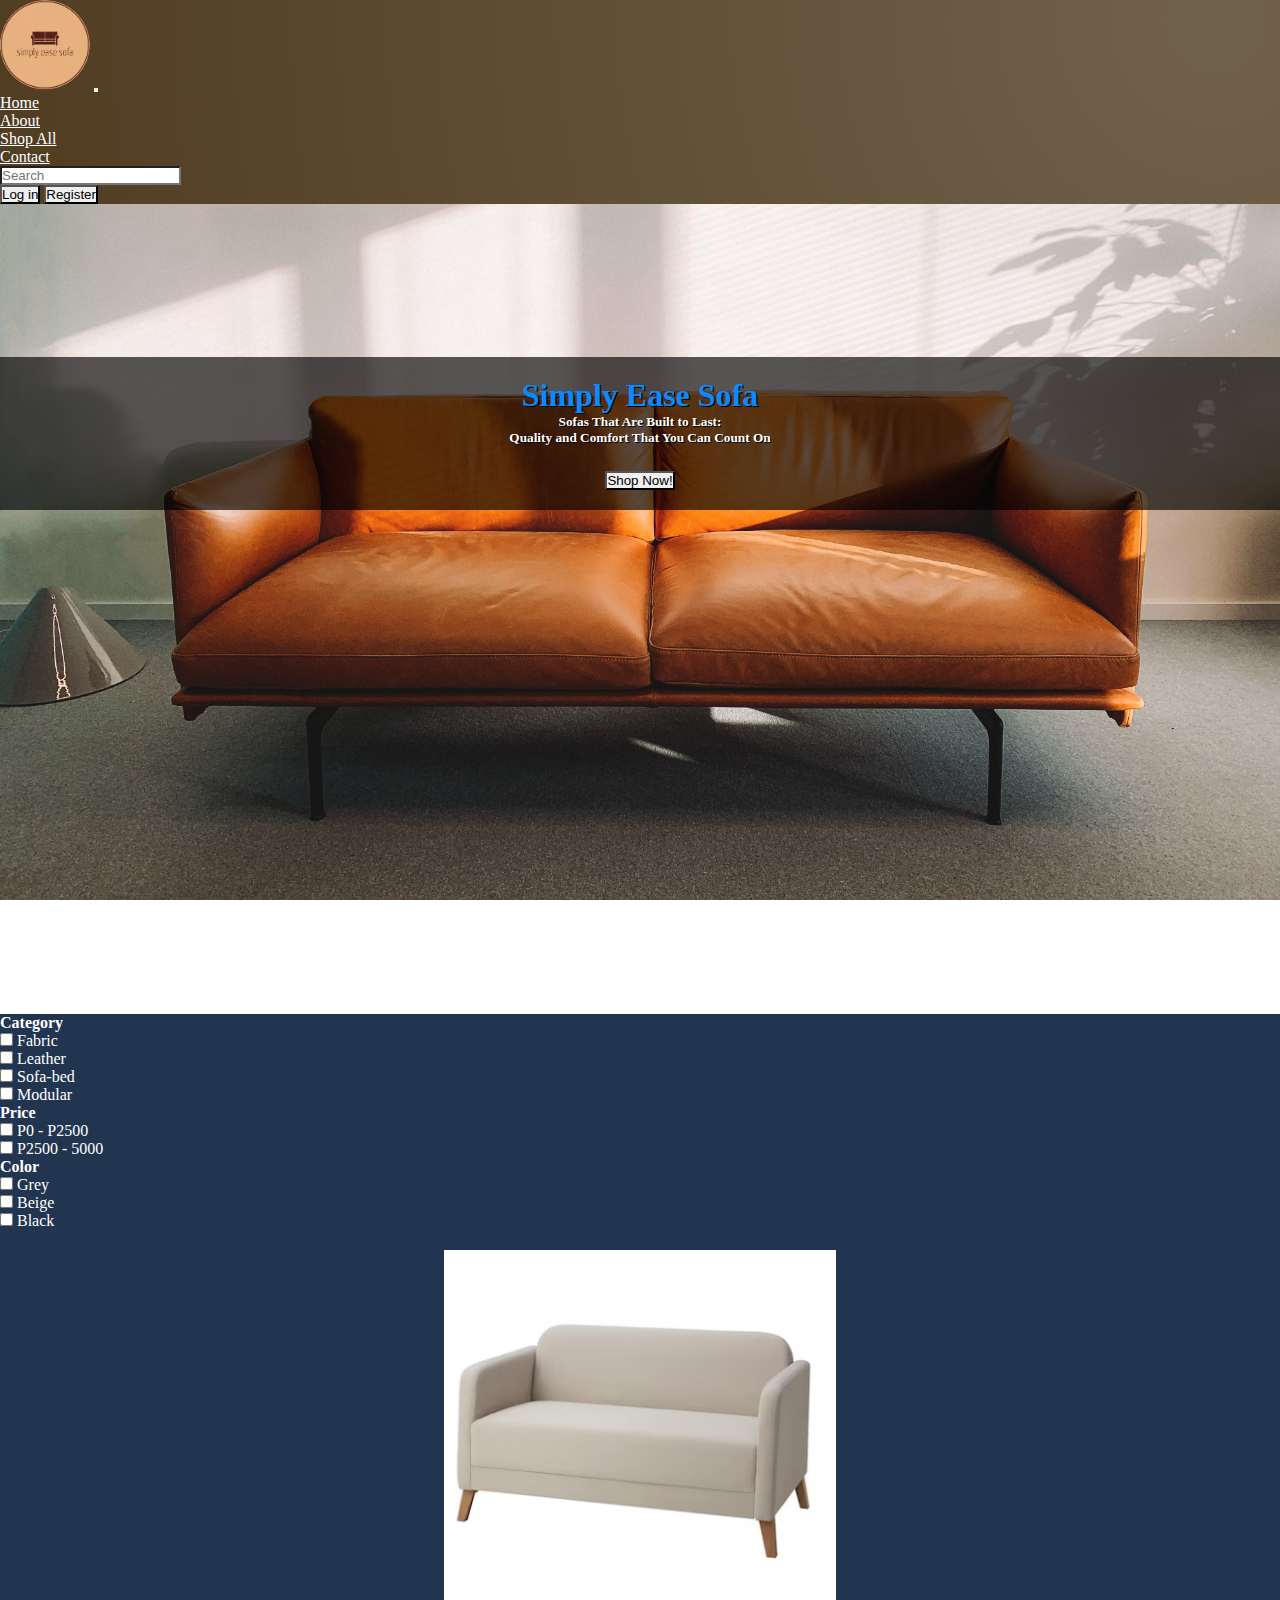
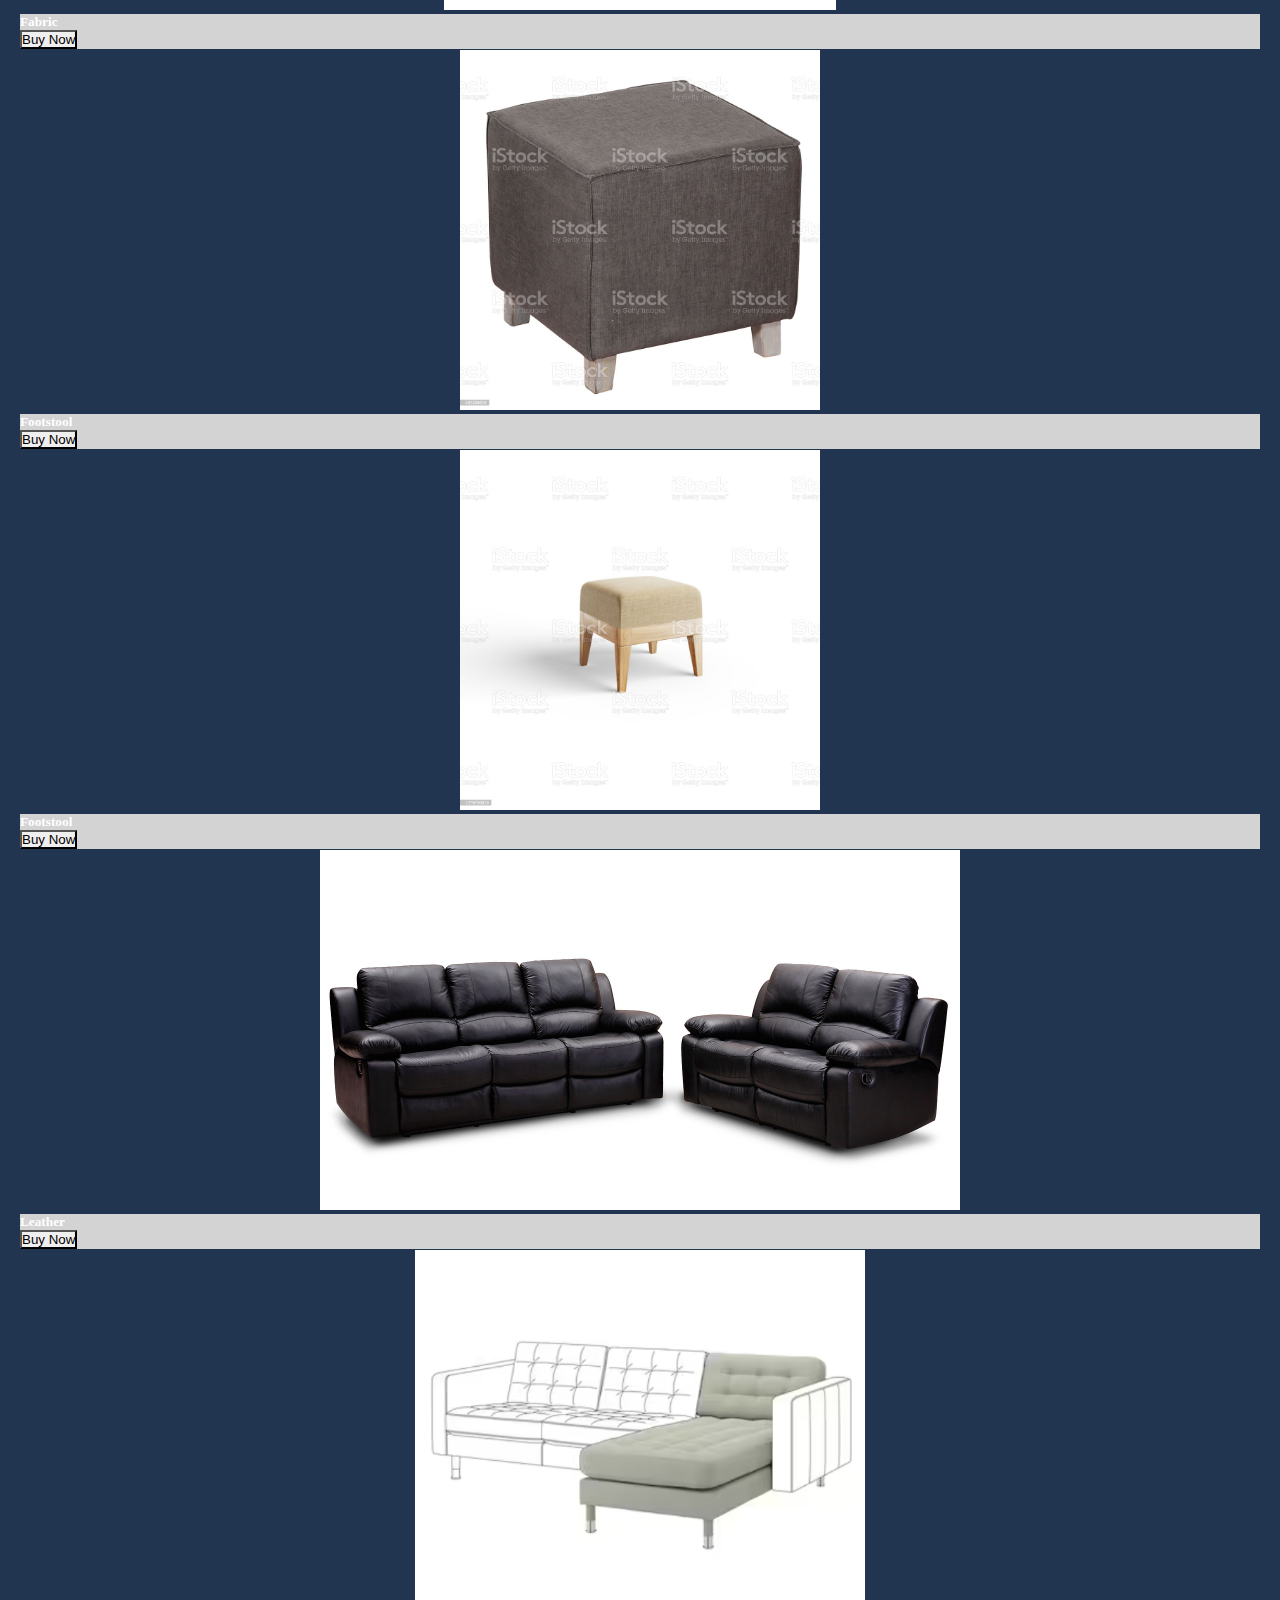
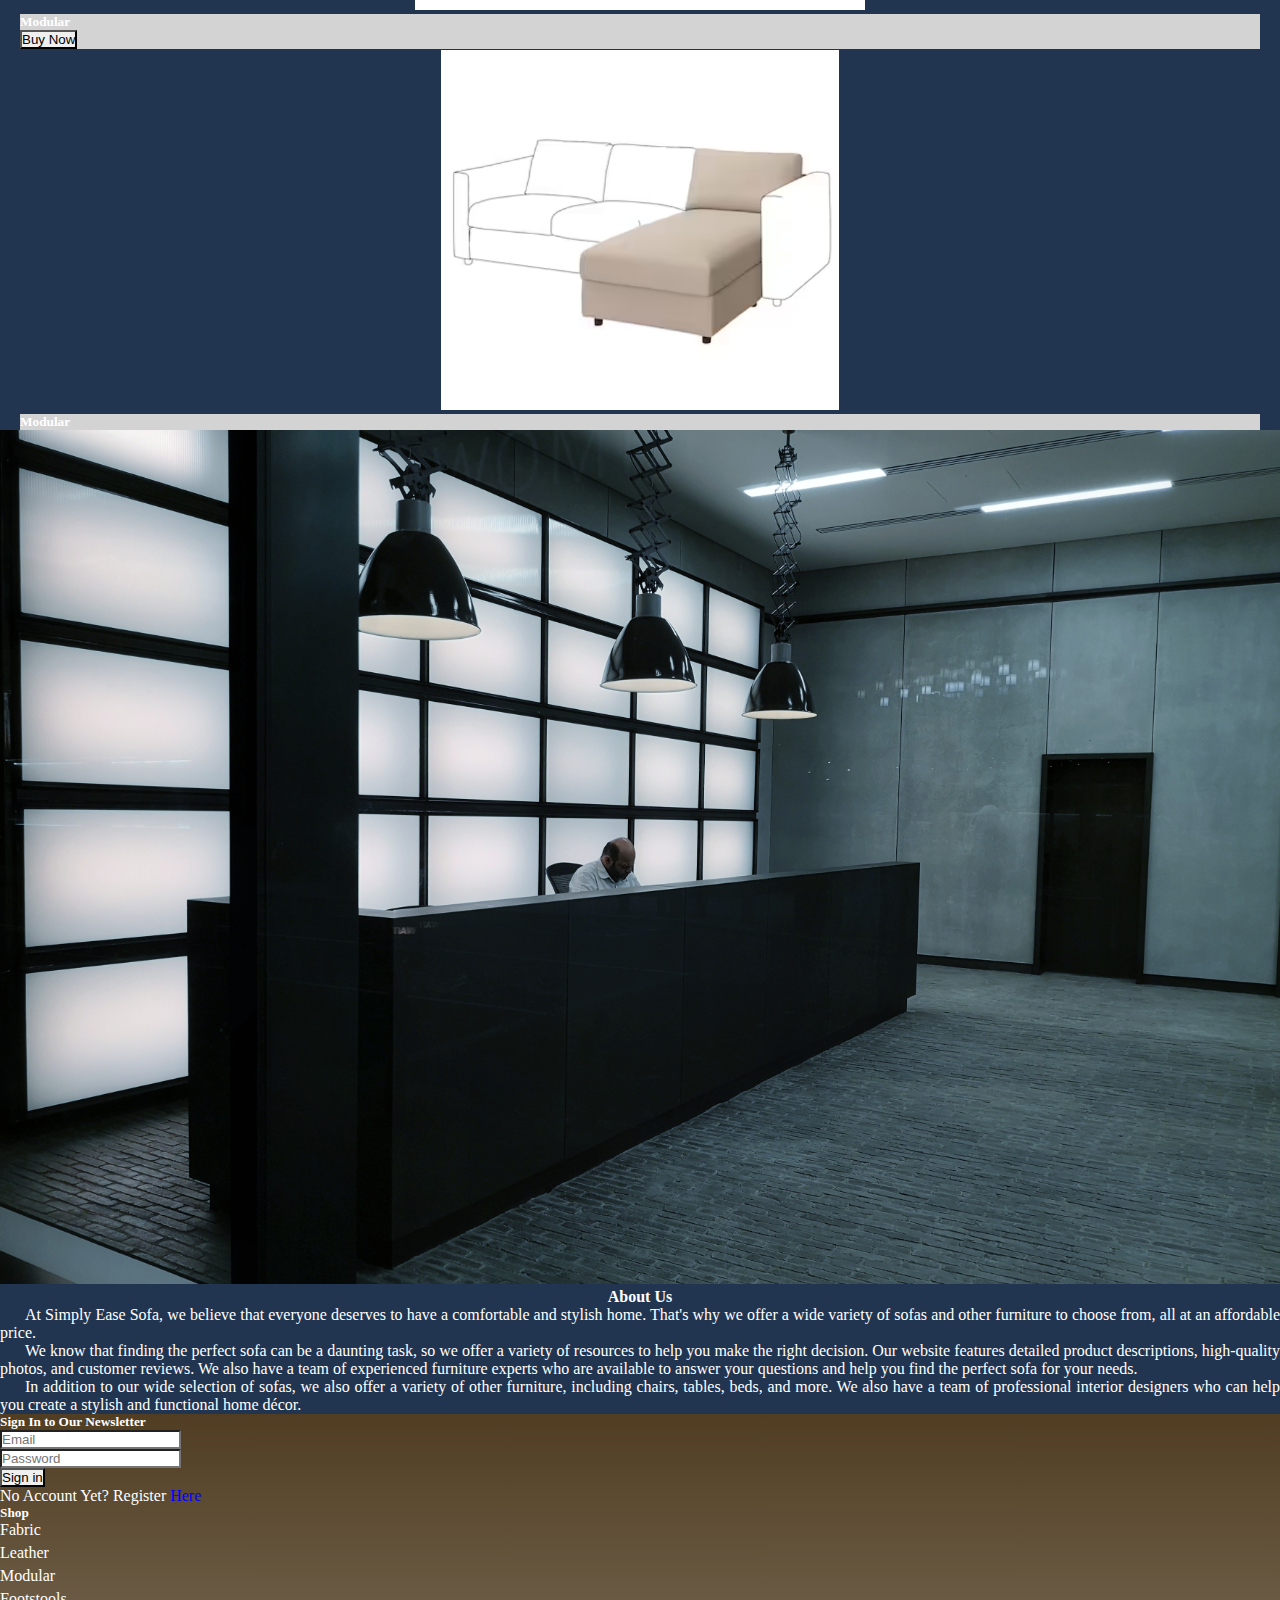
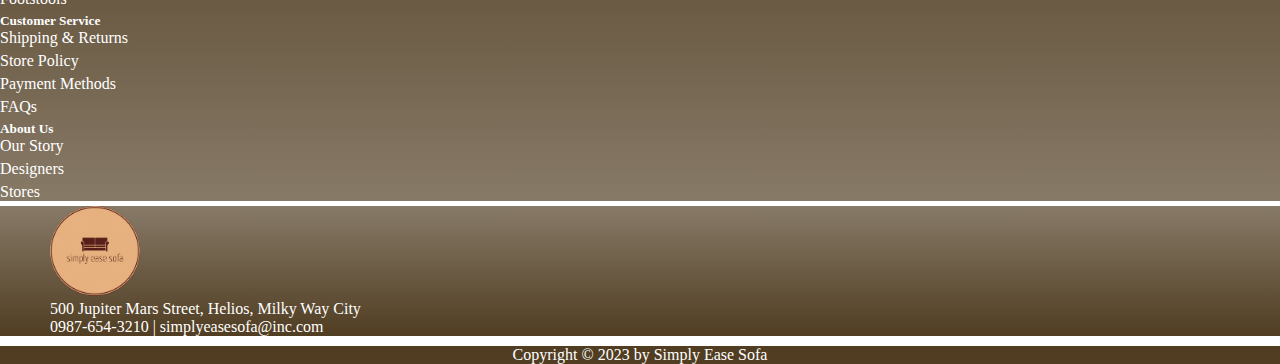
<file: index.html>
<!DOCTYPE html>
<html lang="en">
<head>
    <meta charset="UTF-8">
    <meta http-equiv="X-UA-Compatible" content="IE=edge">
    <meta name="viewport" content="width=device-width, initial-scale=1.0">
    <title>Home</title>
    <link rel="stylesheet" href="mp1.css">
    <link href="https://cdn.jsdelivr.net/npm/bootstrap@5.3.0-alpha3/dist/css/bootstrap.min.css" rel="stylesheet" integrity="sha384-KK94CHFLLe+nY2dmCWGMq91rCGa5gtU4mk92HdvYe+M/SXH301p5ILy+dN9+nJOZ" crossorigin="anonymous">
</head>
<body> 
    <header class="container-lg p-0">
        <nav class="navbar navbar-expand-lg bg-body-tertiary p-0">
            <div class="container-fluid">
                <a class="navbar-brand" href="#"><img class="sofa-logo" src="./img/logo.png"></a>
                <button class="navbar-toggler" type="button" data-bs-toggle="collapse" data-bs-target="#navbarSupportedContent" aria-controls="navbarSupportedContent" aria-expanded="false" aria-label="Toggle navigation">
                    <span class="navbar-toggler-icon"></span>
                </button>
                <div class="collapse navbar-collapse" id="navbarSupportedContent">
                    <ul class="navbar-nav nav-underline ms-auto text-center mb-2 mb-lg-0">
                        <li class="nav-item">
                            <a class="nav-link active" aria-current="page" href="./index.html">Home</a>
                        </li>
                        <li class="nav-item">
                            <a class="nav-link" href="./about/index.html">About</a>
                        </li>
                        <li class="nav-item">
                            <a class="nav-link" href="./product/index.html">Shop All</a>
                        </li>
                        <li class="nav-item">
                            <a class="nav-link" href="./contact/index.html">Contact</a>
                        </li>
                    </ul>
                    <form class="d-flex mb-4 mb-lg-0" role="search">
                      <input class="form-control mx-2" type="search" placeholder="Search" aria-label="Search">
                    </form>
                    <div class="d-flex justify-content-center mb-4 mb-lg-0">
                        <button class="btn btn-light btn-outline-dark me-3">
                            Log in
                        </button>
                        <button class="btn btn-light btn-outline-dark">
                            Register
                        </button>
                    </div>
                </div>
            </div>
        </nav>
        <div class="row hero-img p-0 m-0">
            <div class="title col-12 p-0">
                <div class="dark-background">

                </div>
                <div class="title-text">
                    <h1>Simply Ease Sofa</h1>
                    <h5>Sofas That Are Built to Last:<br>Quality and Comfort That You Can Count On</h5>
                    <a href="#"><button class="btn btn-primary" type="button">Shop Now!</button></a>
                </div>
            </div> 
        </div>
    </header>
    <main class="container-lg">
        <div class="row">
            <div class="col-3 col-md-2 p-lg-5 pt-5">
                <div class="filter d-flex flex-column">
                    <div>
                        <h4>Category</h4>
                        <div class="form-check">
                            <input class="form-check-input" type="checkbox" value="" id="categoryFabric">
                            <label class="form-check-label" for="categoryFabric">
                                Fabric
                            </label>
                        </div>
                        <div class="form-check">
                            <input class="form-check-input" type="checkbox" value="" id="categoryLeather">
                            <label class="form-check-label" for="categoryLeather">
                                Leather
                            </label>
                        </div>
                        <div class="form-check">
                            <input class="form-check-input" type="checkbox" value="" id="categorySofaBed">
                            <label class="form-check-label" for="categorySofaBed">
                                Sofa-bed
                            </label>
                        </div>
                        <div class="form-check">
                            <input class="form-check-input" type="checkbox" value="" id="categoryModular">
                            <label class="form-check-label" for="categoryModular">
                                Modular
                            </label>
                        </div>
                    </div>
                    <div class="mt-5">
                        <h4>Price</h4>
                        <div class="form-check">
                            <input class="form-check-input" type="checkbox" value="" id="category2500">
                            <label class="form-check-label" for="category2500">
                                P0 - P2500
                            </label>
                        </div>
                        <div class="form-check">
                            <input class="form-check-input" type="checkbox" value="" id="category5000">
                            <label class="form-check-label" for="category5000">
                                P2500 - 5000
                            </label>
                        </div>
                    </div>
                    <div class="mt-5">
                        <h4>Color</h4>
                        <div class="form-check">
                            <input class="form-check-input" type="checkbox" value="" id="categoryGrey">
                            <label class="form-check-label" for="categoryGrey">
                                Grey
                            </label>
                        </div>
                        <div class="form-check">
                            <input class="form-check-input" type="checkbox" value="" id="categoryBeige">
                            <label class="form-check-label" for="categoryBeige">
                                Beige
                            </label>
                        </div>
                        <div class="form-check">
                            <input class="form-check-input" type="checkbox" value="" id="categoryBlack">
                            <label class="form-check-label" for="categoryBlack">
                                Black
                            </label>
                        </div>
                    </div>
                </div>
            </div>
            <div class="col-9 col-md-10 py-4">
                <div class="row">
                    <div class="col-lg-4 col-md-6 col-12">
                        <div class="card">
                            <a href="#" class="p-5"><img src="./img/fabric-sofa-1.png"></a>
                            <div class="card-body d-flex justify-content-between align-items-baseline">
                                <h5>Fabric</h5>
                                <button class="btn btn-info">Buy Now</button>
                            </div>
                        </div>
                    </div>
                    <div class="col-lg-4 col-md-6 col-12">
                        <div class="card">
                            <a href="#" class="p-5"><img src="./img/footstool-1.jpg"></a>
                            <div class="card-body d-flex justify-content-between align-items-baseline">
                                <h5>Footstool</h5>
                                <button class="btn btn-info">Buy Now</button>
                            </div>
                        </div>
                    </div>
                    <div class="col-lg-4 col-md-6 col-12">
                        <div class="card">
                            <a href="#" class="p-5"><img src="./img/footstool-2.jpg"></a>
                            <div class="card-body d-flex justify-content-between align-items-baseline">
                                <h5>Footstool</h5>
                                <button class="btn btn-info">Buy Now</button>
                            </div>
                        </div>
                    </div>
                    <div class="col-12 col-lg-4 col-md-6">
                        <div class="card">
                            <a href="#" class="p-5"><img src="./img/leather-sofa.jpg"></a>
                            <div class="card-body d-flex justify-content-between align-items-baseline">
                                <h5>Leather</h5>
                                <button class="btn btn-info">Buy Now</button>
                            </div>
                        </div>
                    </div>
                    <div class="col-12 col-lg-4 col-md-6">
                        <div class="card">
                            <a href="#" class="p-5"><img src="./img/modular-sofa-1.png"></a>
                            <div class="card-body d-flex justify-content-between align-items-baseline">
                                <h5>Modular</h5>
                                <button class="btn btn-info">Buy Now</button>
                            </div>
                        </div>
                    </div>
                    <div class="col-12 col-lg-4 col-md-6">
                        <div class="card">
                            <a href="#" class="p-5"><img src="./img/modular-sofa-2.png"></a>
                            <div class="card-body d-flex justify-content-between align-items-baseline">
                                <h5>Modular</h5>
                                <button class="btn btn-info">Buy Now</button>
                            </div>
                        </div>
                    </div>
                </div>
            </div>
        </div>
    </main>
    <footer class="container-lg">
        <div class="about row p-lg-5">
            <div class="col-12 col-lg-7 p-3">
                <img src="img/reception.jpg">
            </div>
            <div class="col-12 col-lg-5 p-5">
                <div>
                    <h4 class="text-center">About Us</h4>
                    <p>At Simply Ease Sofa, we believe that everyone deserves to have a comfortable and stylish home. That's why we offer a wide variety of sofas and other furniture to choose from, all at an affordable price.</p>
                    <p>We know that finding the perfect sofa can be a daunting task, so we offer a variety of resources to help you make the right decision. Our website features detailed product descriptions, high-quality photos, and customer reviews. We also have a team of experienced furniture experts who are available to answer your questions and help you find the perfect sofa for your needs.</p>
                    <p>In addition to our wide selection of sofas, we also offer a variety of other furniture, including chairs, tables, beds, and more. We also have a team of professional interior designers who can help you create a stylish and functional home décor.</p>  
                </div>
            </div>
        </div>
        <div class="quick-link row text-center p-5">
            <div class="col-12 col-md-4 mb-md-0 mb-5">
                <h5>Sign In to Our Newsletter</h5>
                <form>
                    <div class="mb-3">
                      <input type="email" class="form-control" placeholder="Email" id="exampleInputEmail1" aria-describedby="emailHelp">
                    </div>
                    <div class="mb-3">
                        <input type="password" class="form-control" placeholder="Password" id="exampleInputPassword1">
                    </div>
                    <div class="mb-3">
                        <button class="btn btn-light btn-outline-dark" type="submit">Sign in</button>
                    </div>
                    <div>
                        <p>No Account Yet? Register <a href="#">Here</a></p>
                    </div>
                </form>
            </div>
            <div class="col-12 col-md-8">
                <div class="row">
                    <div class="col-12 col-md-4 mb-md-0 mb-5">
                        <div>
                            <ul>
                                <h5>Shop</h5>
                                <li><a href="#">Fabric</a></li>
                                <li><a href="#">Leather</a></li>
                                <li><a href="#">Modular</a></li>
                                <li><a href="#">Footstools</a></li>
                            </ul>
                        </div>
                    </div>
                    <div class="col-12 col-md-4 mb-md-0 mb-5">
                        <ul>
                            <h5>Customer Service</h5>
                            <li><a href="#">Shipping & Returns</a></li>
                            <li><a href="#">Store Policy</a></li>
                            <li><a href="#">Payment Methods</a></li>
                            <li><a href="#">FAQs</a></li>
                        </ul>
                    </div>
                    <div class="col-12 col-md-4 mb-md-0 mb-5">
                        <ul>
                            <h5>About Us</h5>
                            <li><a href="#">Our Story</a></li>
                            <li><a href="#">Designers</a></li>
                            <li><a href="#">Stores</a></li>
                        </ul>
                    </div>
                </div>
            </div>
        </div>
        <div class="row contact">
            <div class="col-12 d-flex justify-content-around">
                <div>
                    <a href="#"><img src="./img/logo.png"></a>
                </div>
                <div>
                    <p>500 Jupiter Mars Street, Helios, Milky Way City</p>
                    <p>0987-654-3210 | simplyeasesofa@inc.com</p>
                </div>
            </div>
        </div>
        <div class="copyright row pt-2">
            <p>Copyright © 2023 by Simply Ease Sofa</p>
        </div>
    </footer>

    
    <script src="https://cdn.jsdelivr.net/npm/bootstrap@5.3.0-alpha3/dist/js/bootstrap.bundle.min.js" integrity="sha384-ENjdO4Dr2bkBIFxQpeoTz1HIcje39Wm4jDKdf19U8gI4ddQ3GYNS7NTKfAdVQSZe" crossorigin="anonymous"></script>
</body>
</html>
</file>
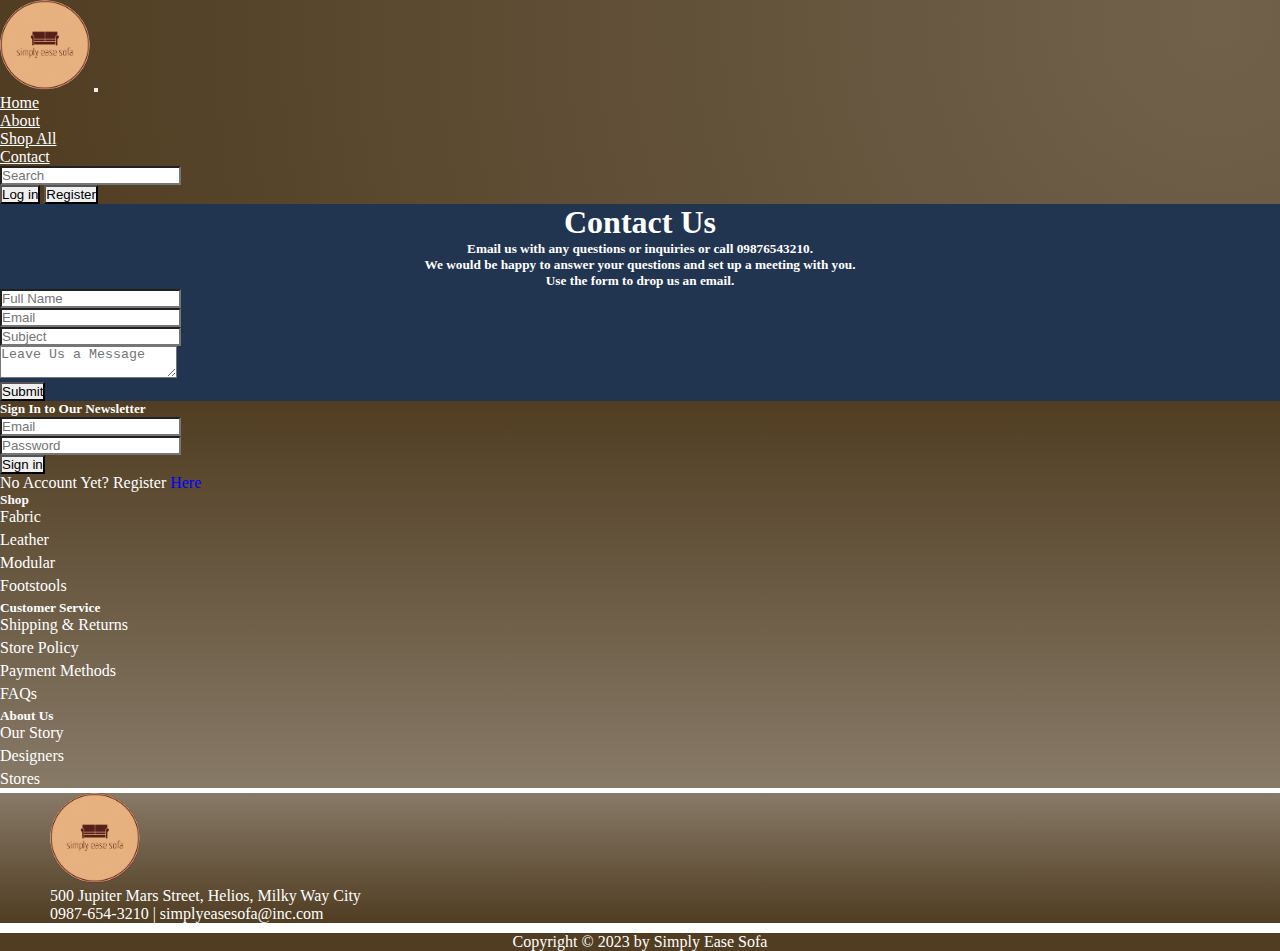
<file: contact/index.html>
<!DOCTYPE html>
<html lang="en">
<head>
    <meta charset="UTF-8">
    <meta http-equiv="X-UA-Compatible" content="IE=edge">
    <meta name="viewport" content="width=device-width, initial-scale=1.0">
    <title>Contact</title>
    <link rel="stylesheet" href="./contact.css">
    <link href="https://cdn.jsdelivr.net/npm/bootstrap@5.3.0-alpha3/dist/css/bootstrap.min.css" rel="stylesheet" integrity="sha384-KK94CHFLLe+nY2dmCWGMq91rCGa5gtU4mk92HdvYe+M/SXH301p5ILy+dN9+nJOZ" crossorigin="anonymous">
</head>
<body>
    <header class="container-lg p-0">
        <nav class="navbar navbar-expand-lg bg-body-tertiary p-0">
            <div class="container-fluid">
                <a class="navbar-brand" href="#"><img class="sofa-logo" src="../img/logo.png"></a>
                <button class="navbar-toggler" type="button" data-bs-toggle="collapse" data-bs-target="#navbarSupportedContent" aria-controls="navbarSupportedContent" aria-expanded="false" aria-label="Toggle navigation">
                    <span class="navbar-toggler-icon"></span>
                </button>
                <div class="collapse navbar-collapse" id="navbarSupportedContent">
                    <ul class="navbar-nav nav-underline ms-auto text-center mb-2 mb-lg-0">
                        <li class="nav-item">
                            <a class="nav-link" href="../index.html">Home</a>
                        </li>
                        <li class="nav-item">
                            <a class="nav-link" href="../about/index.html">About</a>
                        </li>
                        <li class="nav-item">
                            <a class="nav-link" href="../product/index.html">Shop All</a>
                        </li>
                        <li class="nav-item">
                            <a class="nav-link active" aria-current="page" href="./index.html">Contact</a>
                        </li>
                    </ul>
                    <form class="d-flex mb-4 mb-lg-0" role="search">
                      <input class="form-control mx-2" type="search" placeholder="Search" aria-label="Search">
                    </form>
                    <div class="d-flex justify-content-center mb-4 mb-lg-0">
                        <button class="btn btn-light btn-outline-dark me-3">
                            Log in
                        </button>
                        <button class="btn btn-light btn-outline-dark">
                            Register
                        </button>
                    </div>
                </div>
            </div>
        </nav>
    </header>
    <main class="container-lg">
        <div class="row">
            <div class="contact-us col-12 col-md-6 p-5">
                <h1>Contact Us</h1>
                <h5>Email us with any questions or inquiries or call 09876543210.</h5><h5>We would be happy to answer your questions and set up a meeting with you.</h5>
                <h5>Use the form to drop us an email. </h5>
            </div>
            <div class="col-12 col-md-6 p-5">
                <form>
                    <div class="mb-3">
                        <input class="form-control" type="text" placeholder="Full Name" aria-label="default input example">
                    </div>
                    <div class="mb-3">
                      <input type="email" class="form-control" placeholder="Email" id="exampleInputEmail1" aria-describedby="emailHelp">
                    </div>
                    <div class="mb-3">
                        <input class="form-control" type="text" placeholder="Subject" aria-label="default input example">
                    </div>
                    <div class="mb-3">
                        <textarea class="form-control" placeholder="Leave Us a Message" id="floatingTextarea"></textarea>
                    </div>
                    <div>
                        <button class="btn btn-light btn-outline-dark" type="submit">Submit</button>
                    </div>
                </form>
            </div>
        </div>
    </main>
    <footer class="container-lg">
        <div class="quick-link row text-center p-5">
            <div class="col-12 col-md-4 mb-md-0 mb-5">
                <h5>Sign In to Our Newsletter</h5>
                <form>
                    <div class="mb-3">
                      <input type="email" class="form-control" placeholder="Email" id="exampleInputEmail1" aria-describedby="emailHelp">
                    </div>
                    <div class="mb-3">
                        <input type="password" class="form-control" placeholder="Password" id="exampleInputPassword1">
                    </div>
                    <div class="mb-3">
                        <button class="btn btn-light btn-outline-dark" type="submit">Sign in</button>
                    </div>
                    <div>
                        <p>No Account Yet? Register <a href="#">Here</a></p>
                    </div>
                </form>
            </div>
            <div class="col-12 col-md-8">
                <div class="row">
                    <div class="col-12 col-md-4 mb-md-0 mb-5">
                        <div>
                            <ul>
                                <h5>Shop</h5>
                                <li><a href="#">Fabric</a></li>
                                <li><a href="#">Leather</a></li>
                                <li><a href="#">Modular</a></li>
                                <li><a href="#">Footstools</a></li>
                            </ul>
                        </div>
                    </div>
                    <div class="col-12 col-md-4 mb-md-0 mb-5">
                        <ul>
                            <h5>Customer Service</h5>
                            <li><a href="#">Shipping & Returns</a></li>
                            <li><a href="#">Store Policy</a></li>
                            <li><a href="#">Payment Methods</a></li>
                            <li><a href="#">FAQs</a></li>
                        </ul>
                    </div>
                    <div class="col-12 col-md-4 mb-md-0 mb-5">
                        <ul>
                            <h5>About Us</h5>
                            <li><a href="#">Our Story</a></li>
                            <li><a href="#">Designers</a></li>
                            <li><a href="#">Stores</a></li>
                        </ul>
                    </div>
                </div>
            </div>
        </div>
        <div class="row contact">
            <div class="col-12 d-flex justify-content-around">
                <div>
                    <a href="#"><img src="../img/logo.png"></a>
                </div>
                <div>
                    <p>500 Jupiter Mars Street, Helios, Milky Way City</p>
                    <p>0987-654-3210 | simplyeasesofa@inc.com</p>
                </div>
            </div>
        </div>
        <div class="copyright row pt-2">
            <p>Copyright © 2023 by Simply Ease Sofa</p>
        </div>

    </footer>

    <script src="https://cdn.jsdelivr.net/npm/bootstrap@5.3.0-alpha3/dist/js/bootstrap.bundle.min.js" integrity="sha384-ENjdO4Dr2bkBIFxQpeoTz1HIcje39Wm4jDKdf19U8gI4ddQ3GYNS7NTKfAdVQSZe" crossorigin="anonymous"></script>
</body>
</html>
</file>
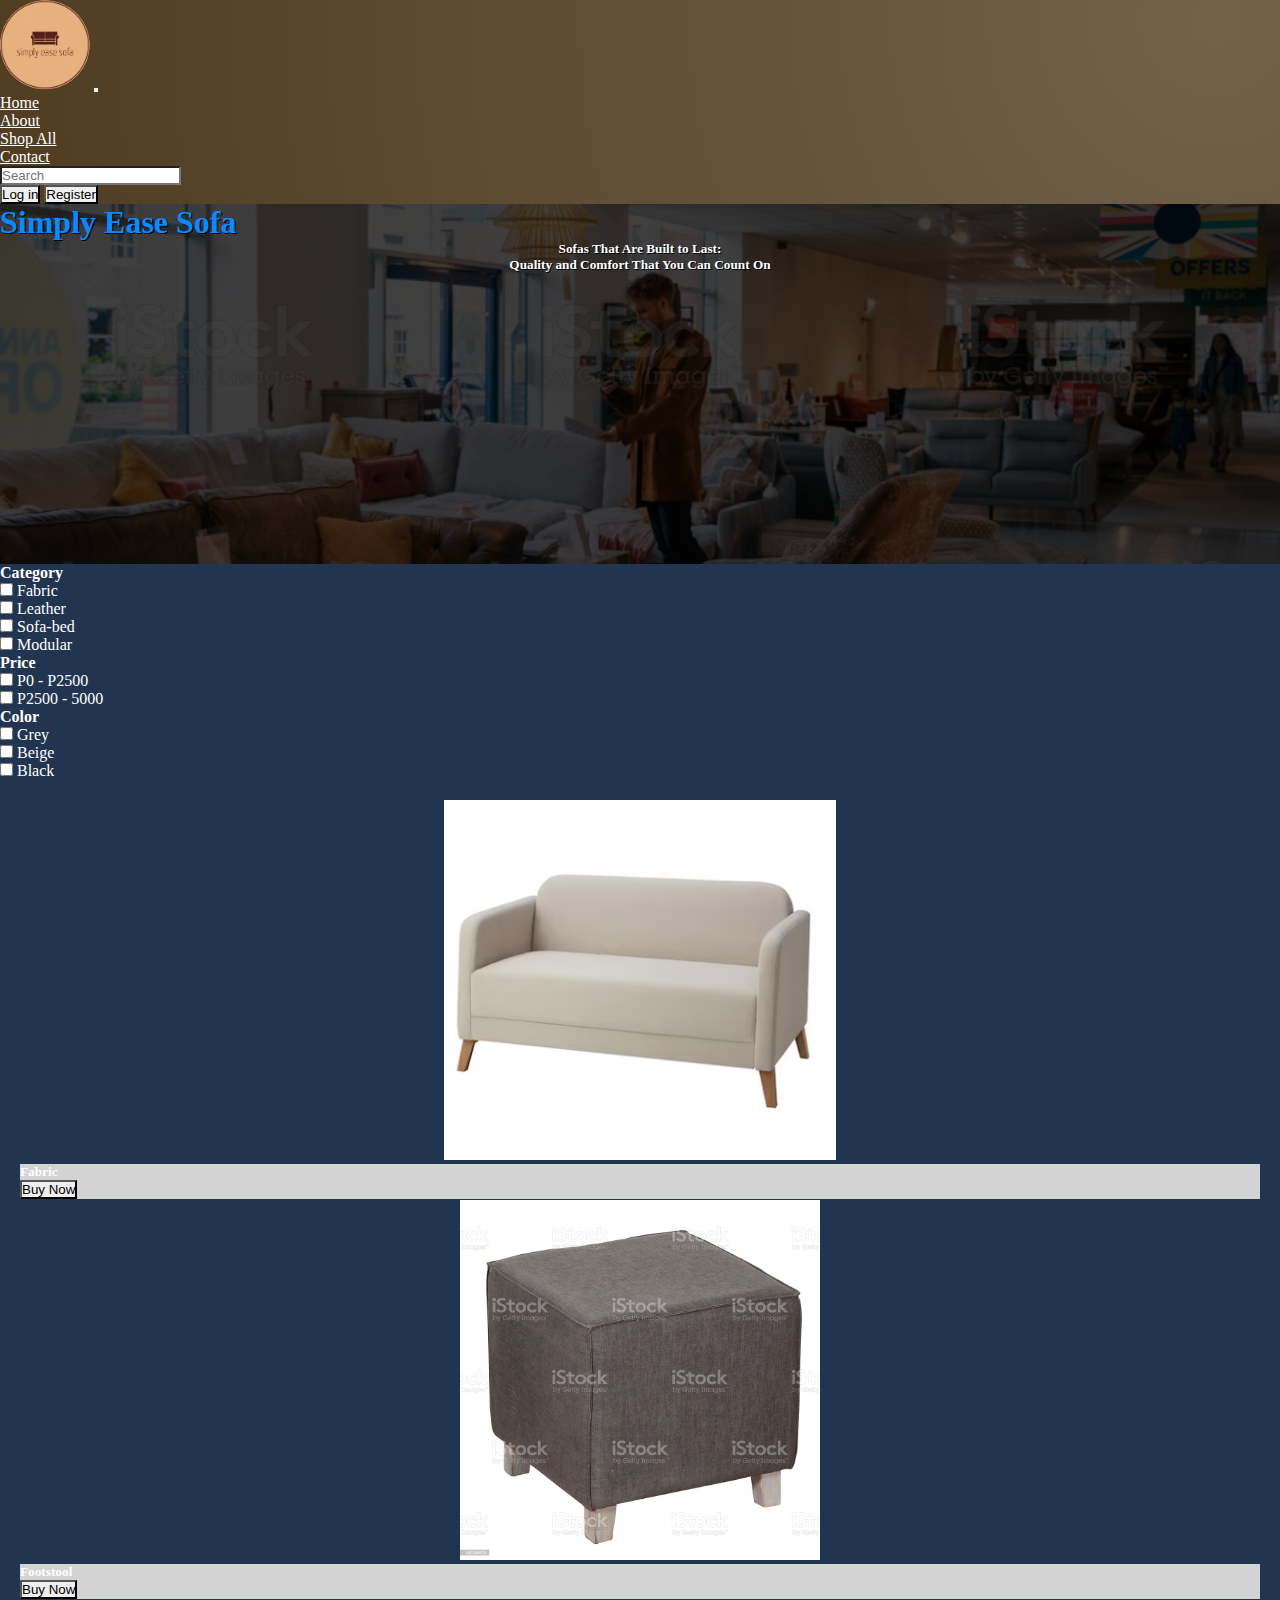
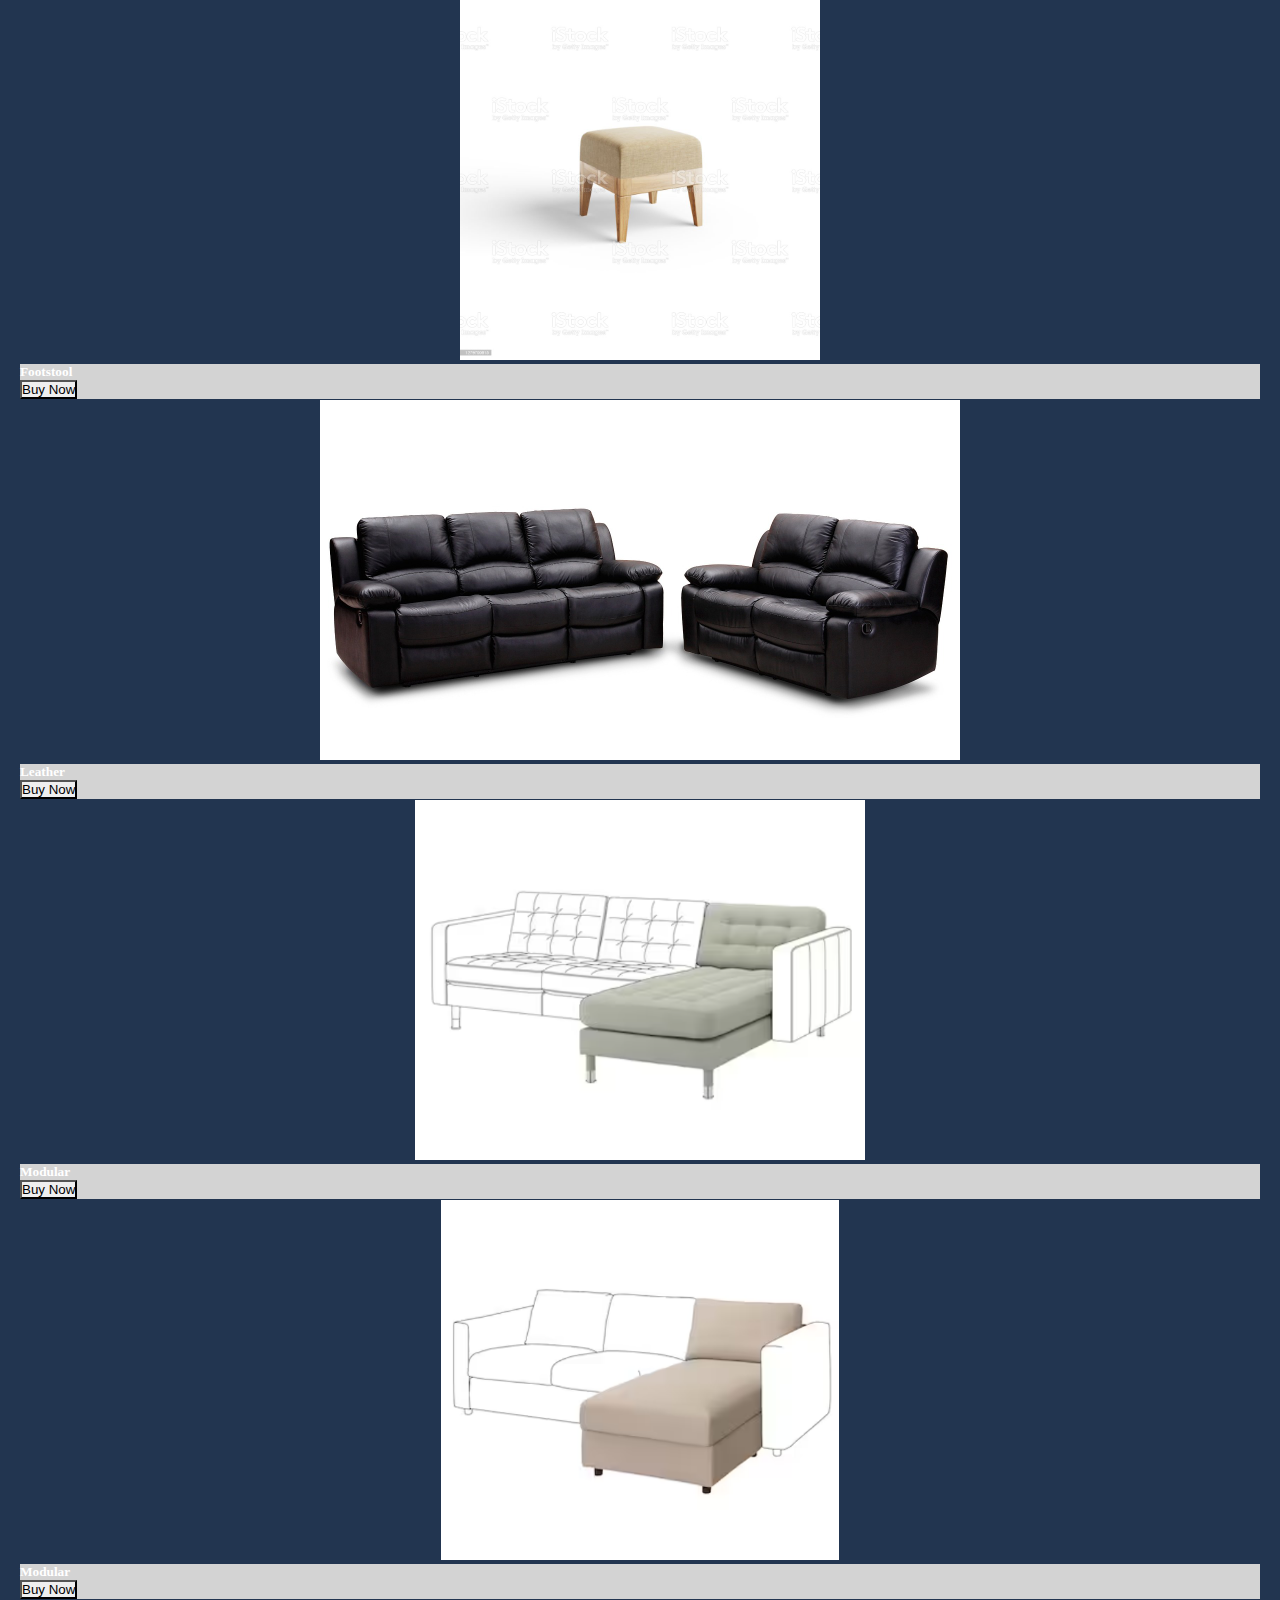
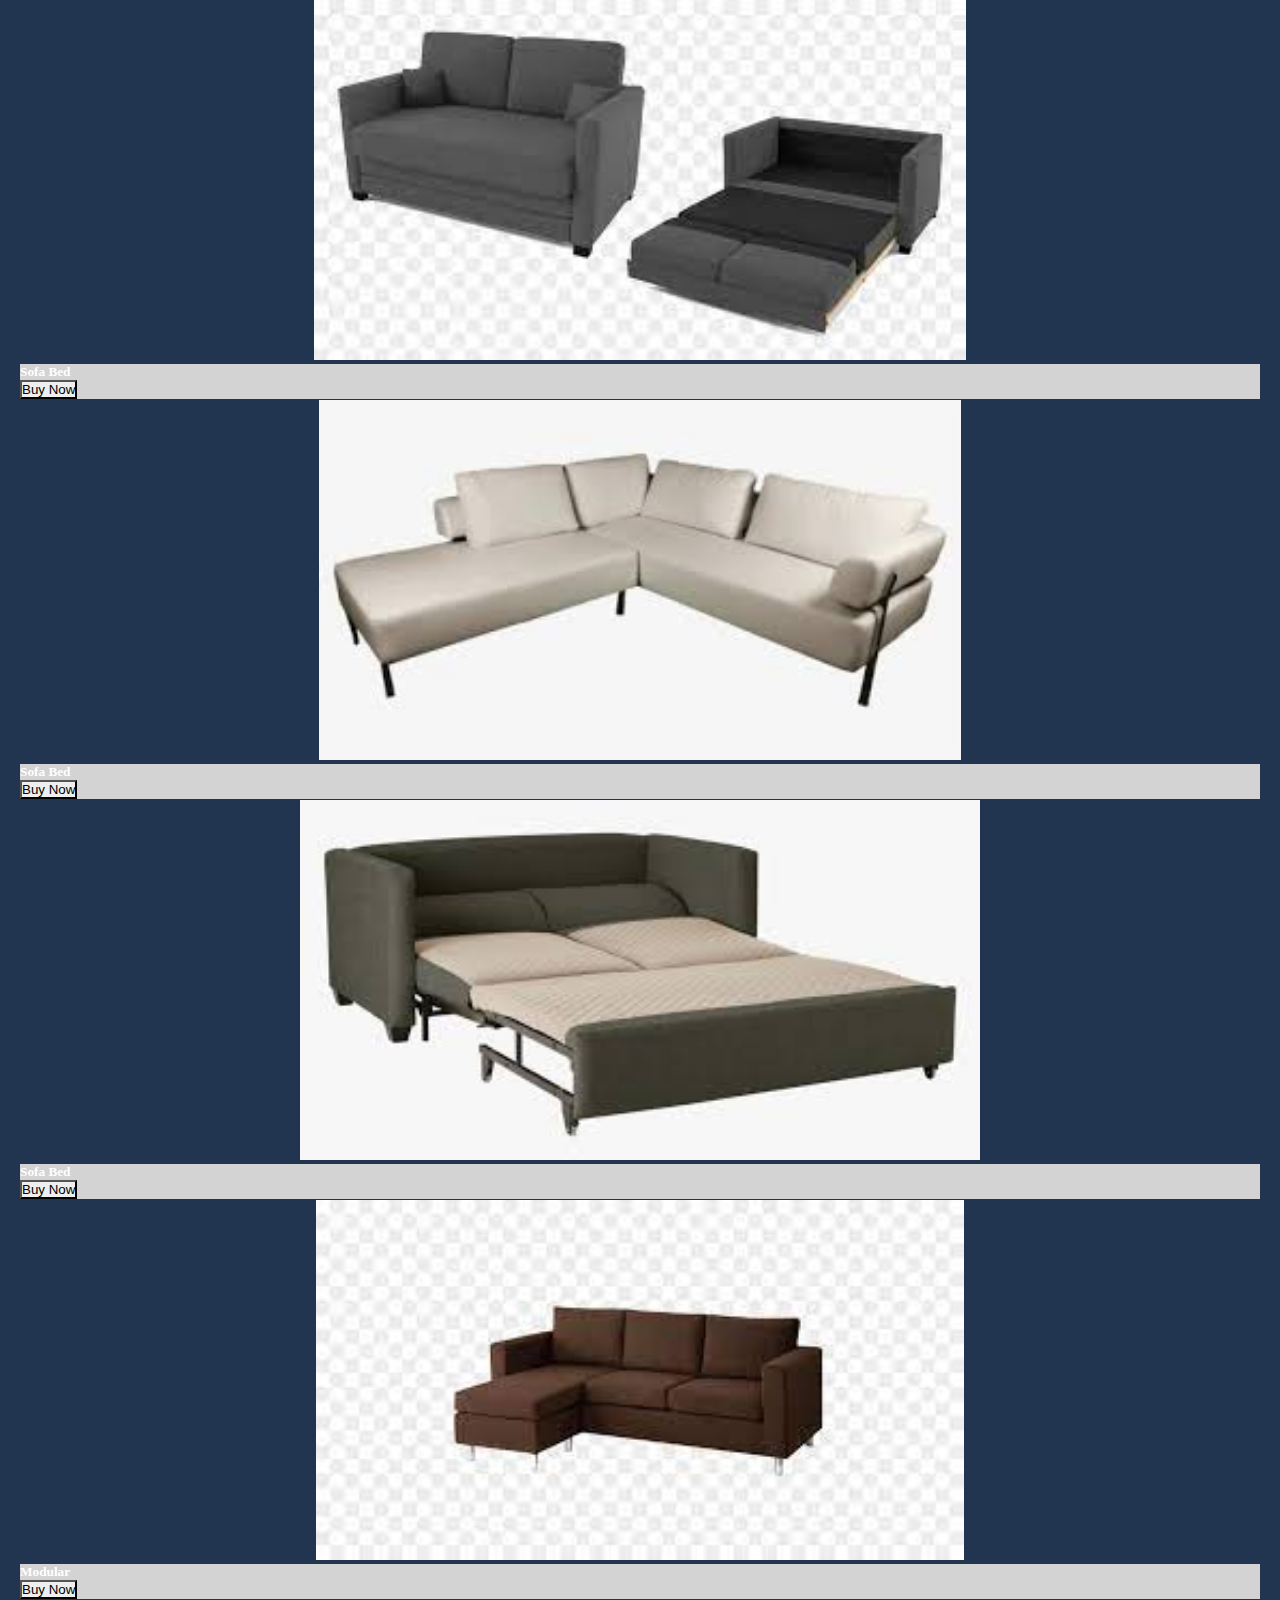
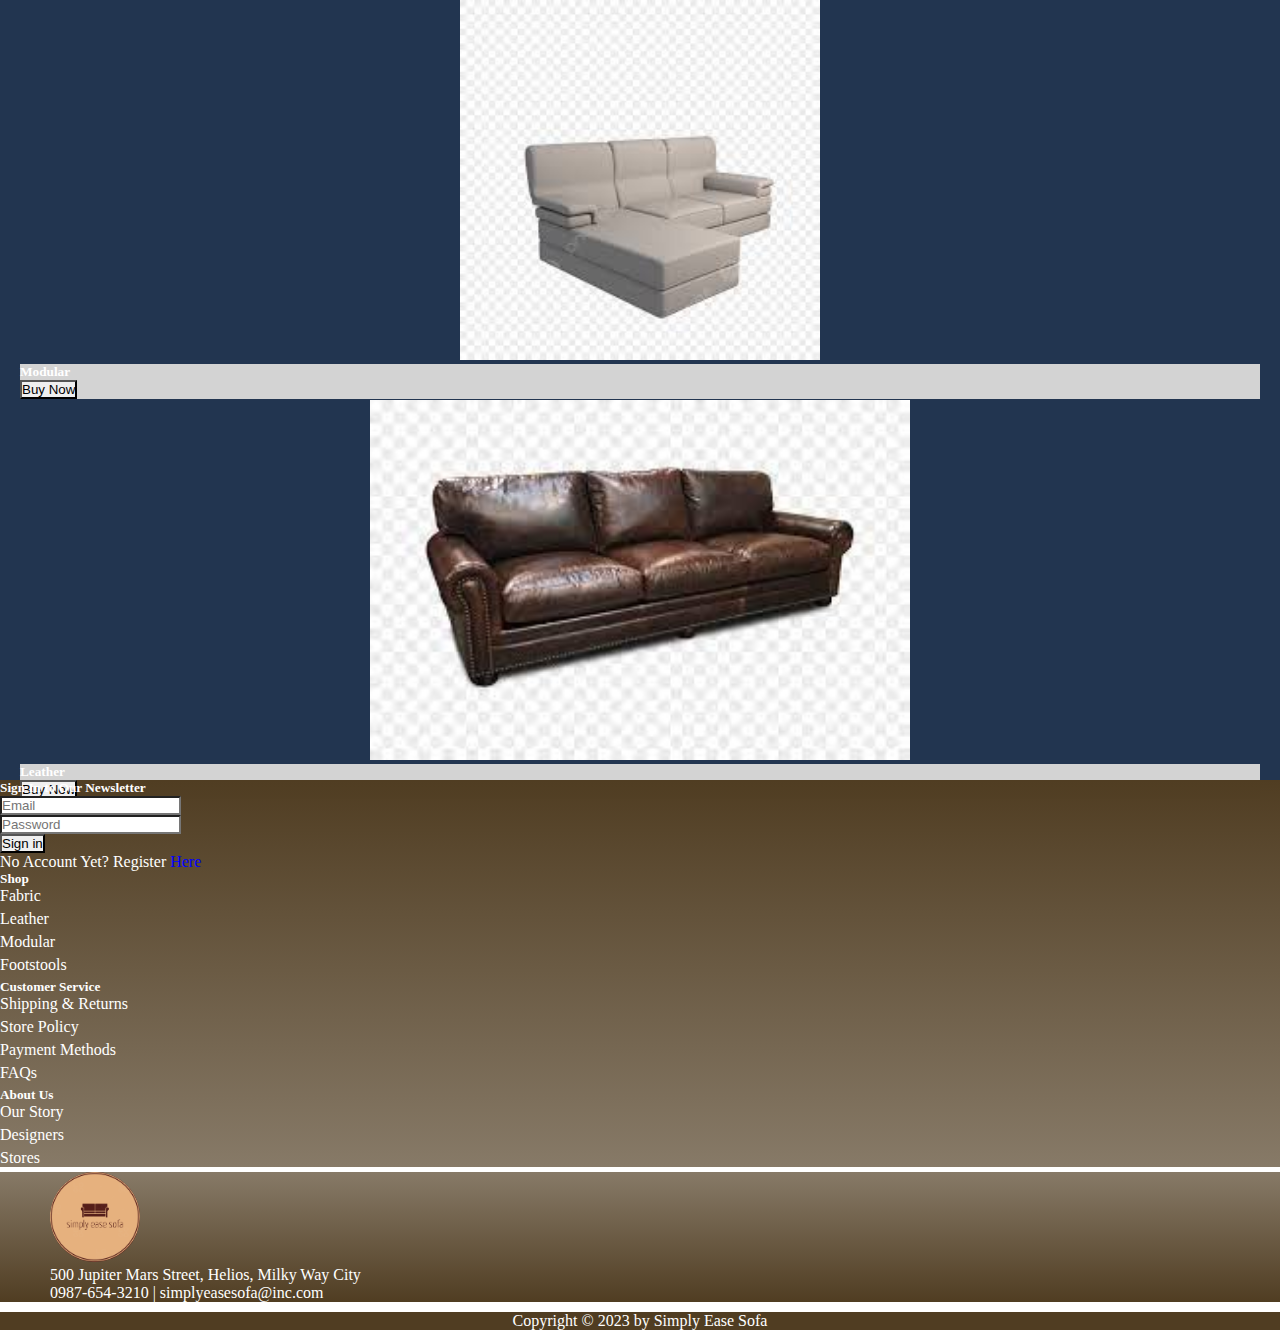
<file: product/index.html>
<!DOCTYPE html>
<html lang="en">
<head>
    <meta charset="UTF-8">
    <meta http-equiv="X-UA-Compatible" content="IE=edge">
    <meta name="viewport" content="width=device-width, initial-scale=1.0">
    <title>Products</title>
    <link rel="stylesheet" href="./product.css">
    <link href="https://cdn.jsdelivr.net/npm/bootstrap@5.3.0-alpha3/dist/css/bootstrap.min.css" rel="stylesheet" integrity="sha384-KK94CHFLLe+nY2dmCWGMq91rCGa5gtU4mk92HdvYe+M/SXH301p5ILy+dN9+nJOZ" crossorigin="anonymous">
</head>
<body>
    <header class="container-lg p-0">
        <nav class="navbar navbar-expand-lg bg-body-tertiary m-0 p-0">
            <div class="container-fluid">
                <a class="navbar-brand" href="#"><img class="sofa-logo" src="../img/logo.png"></a>
                <button class="navbar-toggler" type="button" data-bs-toggle="collapse" data-bs-target="#navbarSupportedContent" aria-controls="navbarSupportedContent" aria-expanded="false" aria-label="Toggle navigation">
                    <span class="navbar-toggler-icon"></span>
                </button>
                <div class="collapse navbar-collapse" id="navbarSupportedContent">
                    <ul class="navbar-nav nav-underline ms-auto text-center mb-2 mb-lg-0">
                        <li class="nav-item">
                            <a class="nav-link" href="../index.html">Home</a>
                        </li>
                        <li class="nav-item">
                            <a class="nav-link" href="../about/index.html">About</a>
                        </li>
                        <li class="nav-item">
                            <a class="nav-link active" aria-current="page" href="./index.html">Shop All</a>
                        </li>
                        <li class="nav-item">
                            <a class="nav-link" href="../contact/index.html">Contact</a>
                        </li>
                    </ul>
                    <form class="d-flex mb-4 mb-lg-0" role="search">
                      <input class="form-control mx-2" type="search" placeholder="Search" aria-label="Search">
                    </form>
                    <div class="d-flex justify-content-center mb-4 mb-lg-0">
                        <button class="btn btn-light btn-outline-dark me-3">
                            Log in
                        </button>
                        <button class="btn btn-light btn-outline-dark">
                            Register
                        </button>
                    </div>
                </div>
            </div>
        </nav>
        <div class="hero-img row p-0 m-0">
            <div class="col-12 d-flex justify-content-center align-items-center flex-column text-center">
                <h1>Simply Ease Sofa</h1>
                <h5>Sofas That Are Built to Last:<br>Quality and Comfort That You Can Count On</h5>
            </div>
        </div>
    </header>
    <main class="container-lg">
        <div class="row">
            <div class="col-3 col-md-2 p-lg-5 pt-5">
                <div class="filter d-flex flex-column">
                    <div>
                        <h4>Category</h4>
                        <div class="form-check">
                            <input class="form-check-input" type="checkbox" value="" id="categoryFabric">
                            <label class="form-check-label" for="categoryFabric">
                                Fabric
                            </label>
                        </div>
                        <div class="form-check">
                            <input class="form-check-input" type="checkbox" value="" id="categoryLeather">
                            <label class="form-check-label" for="categoryLeather">
                                Leather
                            </label>
                        </div>
                        <div class="form-check">
                            <input class="form-check-input" type="checkbox" value="" id="categorySofaBed">
                            <label class="form-check-label" for="categorySofaBed">
                                Sofa-bed
                            </label>
                        </div>
                        <div class="form-check">
                            <input class="form-check-input" type="checkbox" value="" id="categoryModular">
                            <label class="form-check-label" for="categoryModular">
                                Modular
                            </label>
                        </div>
                    </div>
                    <div class="mt-5">
                        <h4>Price</h4>
                        <div class="form-check">
                            <input class="form-check-input" type="checkbox" value="" id="category2500">
                            <label class="form-check-label" for="category2500">
                                P0 - P2500
                            </label>
                        </div>
                        <div class="form-check">
                            <input class="form-check-input" type="checkbox" value="" id="category5000">
                            <label class="form-check-label" for="category5000">
                                P2500 - 5000
                            </label>
                        </div>
                    </div>
                    <div class="mt-5">
                        <h4>Color</h4>
                        <div class="form-check">
                            <input class="form-check-input" type="checkbox" value="" id="categoryGrey">
                            <label class="form-check-label" for="categoryGrey">
                                Grey
                            </label>
                        </div>
                        <div class="form-check">
                            <input class="form-check-input" type="checkbox" value="" id="categoryBeige">
                            <label class="form-check-label" for="categoryBeige">
                                Beige
                            </label>
                        </div>
                        <div class="form-check">
                            <input class="form-check-input" type="checkbox" value="" id="categoryBlack">
                            <label class="form-check-label" for="categoryBlack">
                                Black
                            </label>
                        </div>
                    </div>
                </div>
            </div>
            <div class="col-9 col-md-10 py-4">
                <div class="row">
                    <div class="col-lg-4 col-md-6 col-12">
                        <div class="card">
                            <a href="#" class="p-5"><img src="../img/fabric-sofa-1.png"></a>
                            <div class="card-body d-flex justify-content-between align-items-baseline">
                                <h5>Fabric</h5>
                                <button class="btn btn-info">Buy Now</button>
                            </div>
                        </div>
                    </div>
                    <div class="col-lg-4 col-md-6 col-12">
                        <div class="card">
                            <a href="#" class="p-5"><img src="../img/footstool-1.jpg"></a>
                            <div class="card-body d-flex justify-content-between align-items-baseline">
                                <h5>Footstool</h5>
                                <button class="btn btn-info">Buy Now</button>
                            </div>
                        </div>
                    </div>
                    <div class="col-lg-4 col-md-6 col-12">
                        <div class="card">
                            <a href="#" class="p-5"><img src="../img/footstool-2.jpg"></a>
                            <div class="card-body d-flex justify-content-between align-items-baseline">
                                <h5>Footstool</h5>
                                <button class="btn btn-info">Buy Now</button>
                            </div>
                        </div>
                    </div>
                    <div class="col-12 col-lg-4 col-md-6">
                        <div class="card">
                            <a href="#" class="p-5"><img src="../img/leather-sofa.jpg"></a>
                            <div class="card-body d-flex justify-content-between align-items-baseline">
                                <h5>Leather</h5>
                                <button class="btn btn-info">Buy Now</button>
                            </div>
                        </div>
                    </div>
                    <div class="col-12 col-lg-4 col-md-6">
                        <div class="card">
                            <a href="#" class="p-5"><img src="../img/modular-sofa-1.png"></a>
                            <div class="card-body d-flex justify-content-between align-items-baseline">
                                <h5>Modular</h5>
                                <button class="btn btn-info">Buy Now</button>
                            </div>
                        </div>
                    </div>
                    <div class="col-12 col-lg-4 col-md-6">
                        <div class="card">
                            <a href="#" class="p-5"><img src="../img/modular-sofa-2.png"></a>
                            <div class="card-body d-flex justify-content-between align-items-baseline">
                                <h5>Modular</h5>
                                <button class="btn btn-info">Buy Now</button>
                            </div>
                        </div>
                    </div>
                    <div class="col-12 col-lg-4 col-md-6">
                        <div class="card">
                            <a href="#" class="p-5"><img src="../img/sofa-bed-1.jpg"></a>
                            <div class="card-body d-flex justify-content-between align-items-baseline">
                                <h5>Sofa Bed</h5>
                                <button class="btn btn-info">Buy Now</button>
                            </div>
                        </div>
                    </div>
                    <div class="col-12 col-lg-4 col-md-6">
                        <div class="card">
                            <a href="#" class="p-5"><img src="../img/sofa-bed-2.jpg"></a>
                            <div class="card-body d-flex justify-content-between align-items-baseline">
                                <h5>Sofa Bed</h5>
                                <button class="btn btn-info">Buy Now</button>
                            </div>
                        </div>
                    </div>
                    <div class="col-12 col-lg-4 col-md-6">
                        <div class="card">
                            <a href="#" class="p-5"><img src="../img/sofa-bed-3.jpg"></a>
                            <div class="card-body d-flex justify-content-between align-items-baseline">
                                <h5>Sofa Bed</h5>
                                <button class="btn btn-info">Buy Now</button>
                            </div>
                        </div>
                    </div>
                    <div class="col-12 col-lg-4 col-md-6">
                        <div class="card">
                            <a href="#" class="p-5"><img src="../img/modular-sofa-3.jpg"></a>
                            <div class="card-body d-flex justify-content-between align-items-baseline">
                                <h5>Modular</h5>
                                <button class="btn btn-info">Buy Now</button>
                            </div>
                        </div>
                    </div>
                    <div class="col-12 col-lg-4 col-md-6">
                        <div class="card">
                            <a href="#" class="p-5"><img src="../img/modular-sofa-4.jpg"></a>
                            <div class="card-body d-flex justify-content-between align-items-baseline">
                                <h5>Modular</h5>
                                <button class="btn btn-info">Buy Now</button>
                            </div>
                        </div>
                    </div>
                    <div class="col-12 col-lg-4 col-md-6">
                        <div class="card">
                            <a href="#" class="p-5"><img src="../img/leather-sofa-2.jpg"></a>
                            <div class="card-body d-flex justify-content-between align-items-baseline">
                                <h5>Leather</h5>
                                <button class="btn btn-info">Buy Now</button>
                            </div>
                        </div>
                    </div>
                </div>
            </div>
        </div>
    </main>
    <footer class="container-lg">
        <div class="quick-link row text-center p-5">
            <div class="col-12 col-md-4 mb-md-0 mb-5">
                <h5>Sign In to Our Newsletter</h5>
                <form>
                    <div class="mb-3">
                      <input type="email" class="form-control" placeholder="Email" id="exampleInputEmail1" aria-describedby="emailHelp">
                    </div>
                    <div class="mb-3">
                        <input type="password" class="form-control" placeholder="Password" id="exampleInputPassword1">
                    </div>
                    <div class="mb-3">
                        <button class="btn btn-light btn-outline-dark" type="submit">Sign in</button>
                    </div>
                    <div>
                        <p>No Account Yet? Register <a href="#">Here</a></p>
                    </div>
                </form>
            </div>
            <div class="col-12 col-md-8">
                <div class="row">
                    <div class="col-12 col-md-4 mb-md-0 mb-5">
                        <div>
                            <ul>
                                <h5>Shop</h5>
                                <li><a href="#">Fabric</a></li>
                                <li><a href="#">Leather</a></li>
                                <li><a href="#">Modular</a></li>
                                <li><a href="#">Footstools</a></li>
                            </ul>
                        </div>
                    </div>
                    <div class="col-12 col-md-4 mb-md-0 mb-5">
                        <ul>
                            <h5>Customer Service</h5>
                            <li><a href="#">Shipping & Returns</a></li>
                            <li><a href="#">Store Policy</a></li>
                            <li><a href="#">Payment Methods</a></li>
                            <li><a href="#">FAQs</a></li>
                        </ul>
                    </div>
                    <div class="col-12 col-md-4 mb-md-0 mb-5">
                        <ul>
                            <h5>About Us</h5>
                            <li><a href="#">Our Story</a></li>
                            <li><a href="#">Designers</a></li>
                            <li><a href="#">Stores</a></li>
                        </ul>
                    </div>
                </div>
            </div>
        </div>
        <div class="row contact">
            <div class="col-12 d-flex justify-content-around">
                <div>
                    <a href="#"><img src="../img/logo.png"></a>
                </div>
                <div>
                    <p>500 Jupiter Mars Street, Helios, Milky Way City</p>
                    <p>0987-654-3210 | simplyeasesofa@inc.com</p>
                </div>
            </div>
        </div>
        <div class="copyright row pt-2">
            <p>Copyright © 2023 by Simply Ease Sofa</p>
        </div>

    </footer>
    

    <script src="https://cdn.jsdelivr.net/npm/bootstrap@5.3.0-alpha3/dist/js/bootstrap.bundle.min.js" integrity="sha384-ENjdO4Dr2bkBIFxQpeoTz1HIcje39Wm4jDKdf19U8gI4ddQ3GYNS7NTKfAdVQSZe" crossorigin="anonymous"></script>
</body>
</html>
</file>
<file: mp1.css>
* {
    margin: 0;
    padding: 0;
    list-style: none;
}

/* header */

nav div.container-fluid {
    background: radial-gradient(circle farthest-side at 95% 10%, #503D22cf, #503D22);
}

img[src="./img/logo.png"] {
    width: 90px;
    height: 90px;
    border-radius: 50%;
}

input.form-control {
    border-radius: 0;
}

button.btn {
    border-radius: 0;
}

#navbarSupportedContent li > a {
    color: white;
}

.hero-img {
    background: url(./img/brown-sofa.jpg);
    background-size: cover;
    background-attachment: fixed;
    background-position: center;
    min-width: 100%;
    min-height: 90vh;
}


.title {
    height: 100%;
    width: 100%;
    display: grid;
    grid-template-columns: repeat(3, 1fr);
    grid-template-rows: repeat(3, 1fr);
}

div.title > .dark-background {
    background: rgb(0, 0, 0, .65);
    grid-area: 2 / 1 / 3 / 4;
}

div.title > div.title-text {
    grid-area: 2 / 1 / 3 / 4;
    display: flex;
    flex-direction: column;
    justify-content: center;
    align-items: center;
    padding: 20px;
}

div.title h1{
    color: #0A8AFF;
    text-shadow: 1px 1px black;
    font-family: 'Times New Roman', Times, serif;
}

div.title h5 {
    color: white;
    margin-bottom: 25px;
    text-shadow: 1px 1px black;
    text-align: center;
}

/* Main */
main {
    background: #223550;
    color: white;
}

div.col-lg-4.col-md-6.col-12 {
    padding: 20px;
    height: 360px;
    max-width: 100%;
}

div.card {
    height: 100%;
    width: 100%;
    border-end-start-radius: 0;
    border-end-end-radius: 0;
    border-start-start-radius: 10%;
    border-start-end-radius: 10%;
}

div.card a {
    height: 78%;
    width: 100%;
}

div.card img{
    width: 100%;
    height: 100%;
    object-fit: contain;
}

div.card-body {
    background: lightgray;
}

/* footer */
div.about {
    background: #223550;
    color: white;
    text-align: justify;
    min-height: 100vh;
}

div.about img {
    width: 100%;
    height: 100%;
    object-fit: cover;
}

div.about div.col-lg-5 > div {
    height: 100%;
    width: 100%;
    display: flex;
    flex-direction: column;
    justify-content: space-evenly;
    align-items: center;
}

div.about div > p {
    text-indent: 25px;
}

div.quick-link {
    background: linear-gradient(#503D22, #503D22af);
    color: white;
}

div.quick-link ul {
    padding: 0;
}

div.quick-link li {
    margin-bottom: 5px;
}

div.quick-link p > a {
    text-decoration: none;
}

div.quick-link p > a:link, p > a:visited {
    color: blue;
}

.quick-link li > a:link, li > a:visited {
    color: white;
    text-decoration: none;
}

div.contact {
    background: linear-gradient(#503D22af, #503D22);
    color: white;
}

div.contact div {
    padding: 0 25px;
}

.copyright {
    background: #503D22;
    color: white;
    text-align: center;
    padding: auto;
    margin-top: 10px;
}
</file>
<file: contact/contact.css>
* {
    margin: 0;
    padding: 0;
    list-style: none;
}

/* header */
nav div.container-fluid {
    background: radial-gradient(circle farthest-side at 95% 10%, #503D22cf, #503D22);
}

img[src="../img/logo.png"] {
    width: 90px;
    height: 90px;
    border-radius: 50%;
}

input.form-control {
    border-radius: 0;
}

button.btn {
    border-radius: 0;
}

#navbarSupportedContent li > a {
    color: white;
}

/* Main */

main {
    background: #223550;
    color: white;
}

.contact-us {
    display: flex;
    flex-direction: column;
    justify-content: flex-start;
}
main h1, main h5 {
    text-align: center;
}

textarea.form-control {
    border-radius: 0;
}

/* footer */

/* Footer */
div.quick-link {
    background: linear-gradient(#503D22, #503D22af);
    color: white;
}

div.quick-link ul {
    padding: 0;
}

div.quick-link li {
    margin-bottom: 5px;
}

div.quick-link p > a {
    text-decoration: none;
}

div.quick-link p > a:link, p > a:visited {
    color: blue;
}

.quick-link li > a:link, li > a:visited {
    color: white;
    text-decoration: none;
}

div.contact {
    background: linear-gradient(#503D22af, #503D22);
    color: white;
}

div.contact div {
    padding: 0 25px;
}

.copyright {
    background: #503D22;
    color: white;
    text-align: center;
    padding: auto;
    margin-top: 10px;
}
</file>
<file: product/product.css>
* {
    margin: 0;
    padding: 0;
    list-style: none;
}

/* header */
nav div.container-fluid {
    background: radial-gradient(circle farthest-side at 95% 10%, #503D22cf, #503D22);
}

img[src="../img/logo.png"] {
    width: 90px;
    height: 90px;
    border-radius: 50%;
}

input.form-control {
    border-radius: 0;
}

button.btn {
    border-radius: 0;
}

#navbarSupportedContent li > a {
    color: white;
}

.hero-img {
    background: rgba(0,0,0,0.75)url(../img/shop-all-hero.jpg);
    background-size: cover;
    background-position: center;
    min-width: 50%;
    min-height: 40vh;
    background-blend-mode: darken;
}

div.hero-img h1{
    color: #0A8AFF;
    text-shadow: 1px 1px black;
    font-family: 'Times New Roman', Times, serif;
}

div.hero-img h5 {
    color: white;
    text-align: center;
    margin-bottom: 25px;
    text-shadow: 1px 1px black;
}

/* Main */

/* Main */
main {
    background: #223550;
    color: white;
}

div.col-lg-4.col-md-6.col-12 {
    padding: 20px;
    height: 360px;
    max-width: 100%;
}

div.card {
    height: 100%;
    width: 100%;
    border-end-start-radius: 0;
    border-end-end-radius: 0;
    border-start-start-radius: 10%;
    border-start-end-radius: 10%;
}

div.card a {
    height: 78%;
    width: 100%;
}

div.card img{
    width: 100%;
    height: 100%;
    object-fit: contain;
}

div.card-body {
    background: lightgray;
}

/* Footer */
div.quick-link {
    background: linear-gradient(#503D22, #503D22af);
    color: white;
}

div.quick-link ul {
    padding: 0;
}

div.quick-link li {
    margin-bottom: 5px;
}

div.quick-link p > a {
    text-decoration: none;
}

div.quick-link p > a:link, p > a:visited {
    color: blue;
}

.quick-link li > a:link, li > a:visited {
    color: white;
    text-decoration: none;
}

div.contact {
    background: linear-gradient(#503D22af, #503D22);
    color: white;
}

div.contact div {
    padding: 0 25px;
}

.copyright {
    background: #503D22;
    color: white;
    text-align: center;
    padding: auto;
    margin-top: 10px;
}
</file>
